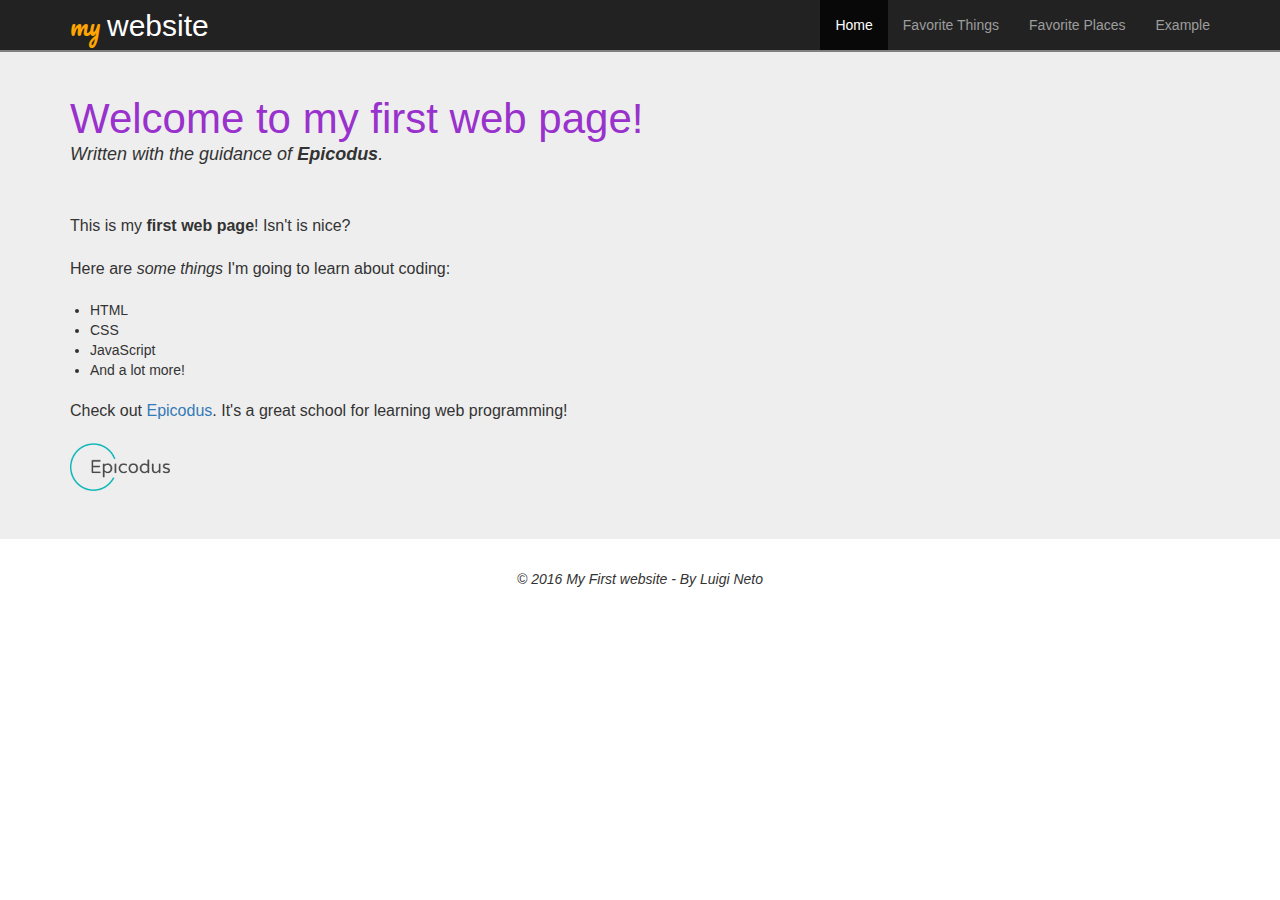
<file: index.html>
<!DOCTYPE html>
<html lang="en">
  <head>
    <meta charset="utf-8">
    <meta http-equiv="X-UA-Compatible" content="IE=edge">
    <meta name="viewport" content="width=device-width, initial-scale=1">

    <title>My First Website</title>

    <!-- CSS stylesheets -->
    <link href="css/bootstrap.min.css" rel="stylesheet" type="text/css">
    <link href="css/custom.css" rel="stylesheet" type="text/css">

    <!-- Fonts -->
    <link href="https://fonts.googleapis.com/css?family=Pacifico" rel="stylesheet">

    <!--[if lt IE 9]>
          <script src="https://oss.maxcdn.com/html5shiv/3.7.3/html5shiv.min.js"></script>
          <script src="https://oss.maxcdn.com/respond/1.4.2/respond.min.js"></script>
      <![endif]-->
  </head>

  <body>
    <!-- JQuery -->
    <script src="https://code.jquery.com/jquery-2.1.3.js"></script>
    <script src="js/bootstrap.js"></script>

    <!-- Navbar -->
    <header class="navbar navbar-inverse navbar-fixed-top" role="navigation">
      <div class="container">
        <!-- Responsive Navbar -->
        <button type="button" class="navbar-toggle" data-toggle="collapse" data-target=".navbar-collapse">
          <span class="icon-bar"></span>
          <span class="icon-bar"></span>
          <span class="icon-bar"></span>
        </button>

        <!-- Full Navbar -->
        <a class="navbar-brand" id="logo" href="index.html">my <span>website</span></a>

        <div class="collapse navbar-collapse">
          <ul class="nav navbar-nav navbar-right">
            <li class="active"><a href="#">Home</a></li>
            <li><a href="favorite-things.html">Favorite Things</a></li>
            <li><a href="favorite-places.html">Favorite Places</a></li>
            <li><a href="paragraph-example.html">Example</a></li>
          </ul>
        </div>
      </div>
    </header>
    <!-- End Navbar -->

    <!-- Jumbotron -->
    <div class="jumbotron">
      <div class="container">
        <h1 id="title">Welcome to my first web page!</h1>
        <h2><em>Written with the guidance of <strong>Epicodus</strong>.</em></h2>

        <p>This is my <strong>first web page</strong>! Isn't is nice?</p>
        <p>Here are <em>some things</em> I'm going to learn about coding:</p>

        <ul>
          <li>HTML</li>
          <li>CSS</li>
          <li>JavaScript</li>
          <li>And a lot more!</li>
        </ul>

        <p>Check out <a href="http://www.epicodus.com">Epicodus</a>. It's a great school for learning web programming!</p>

        <img id="epicodus" class="img-responsive" src="img/epicodus.png" alt="Epicodus logo">
        </div>
    </div>
    <footer>
      <p>&copy; 2016 My First website - By Luigi Neto</p>
    </footer>
  </body>
</html>
</file>
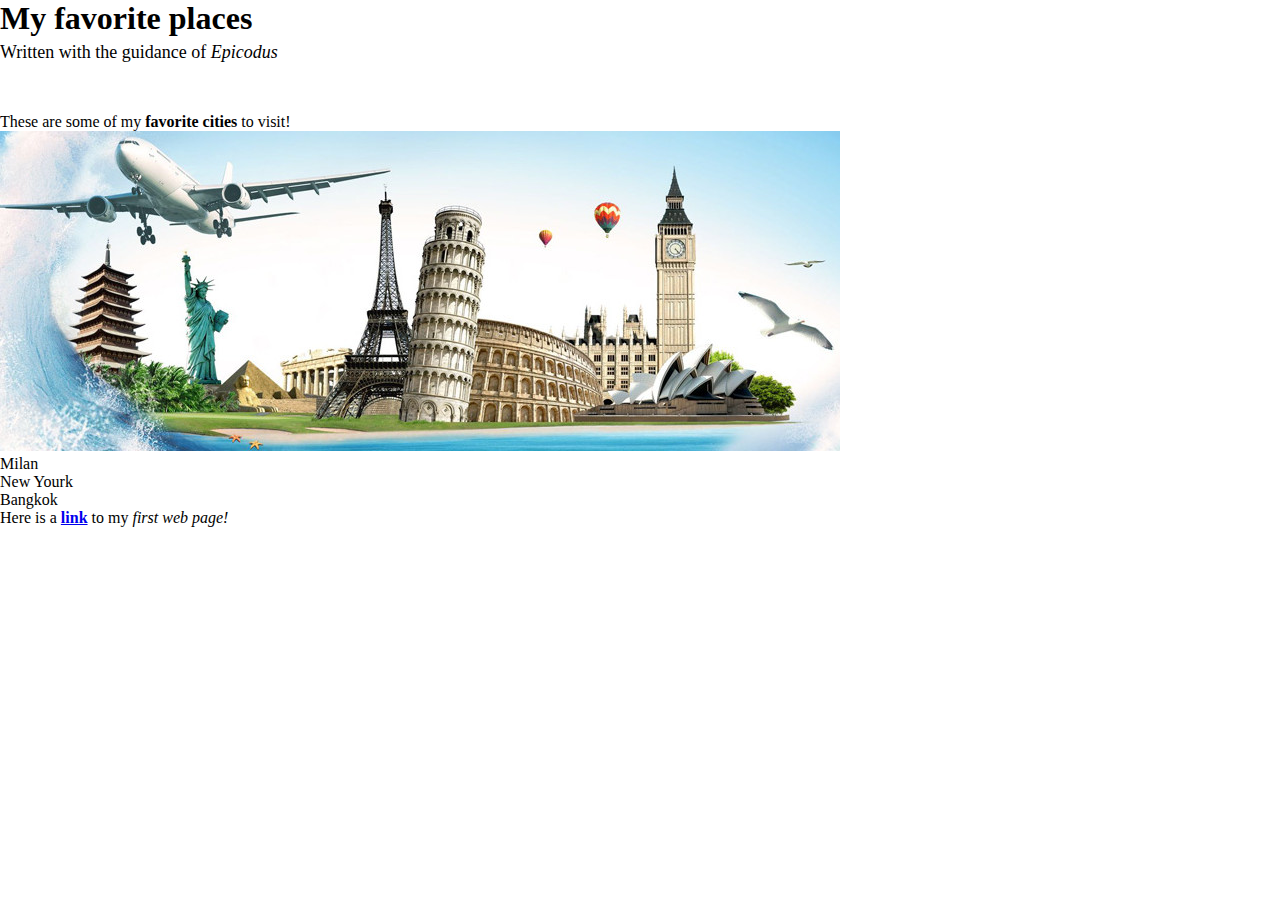
<file: favorite-places.html>
<!DOCTYPE html>
<html>
  <head>
    <link href="css/custom.css" rel="stylesheet" type="text/css">
    <title>My favorite places</title>
  </head>
  <body>
    <h1>My favorite places</h1>
    <h2>Written with the guidance of <em>Epicodus</em></h2>

    <p>These are some of my <strong>favorite cities</strong> to visit!</p>
    <img src="img/travel.jpeg" alt="A photo of a plane travelling through cities.">
    <ul>
      <li>Milan</li>
      <li>New Yourk</li>
      <li>Bangkok</li>
    </ul>

    <p>Here is a <a href="my-first-webpage.html"><strong>link</strong></a> to my <em>first web page!</em></p>
  </body>
</html>
</file>
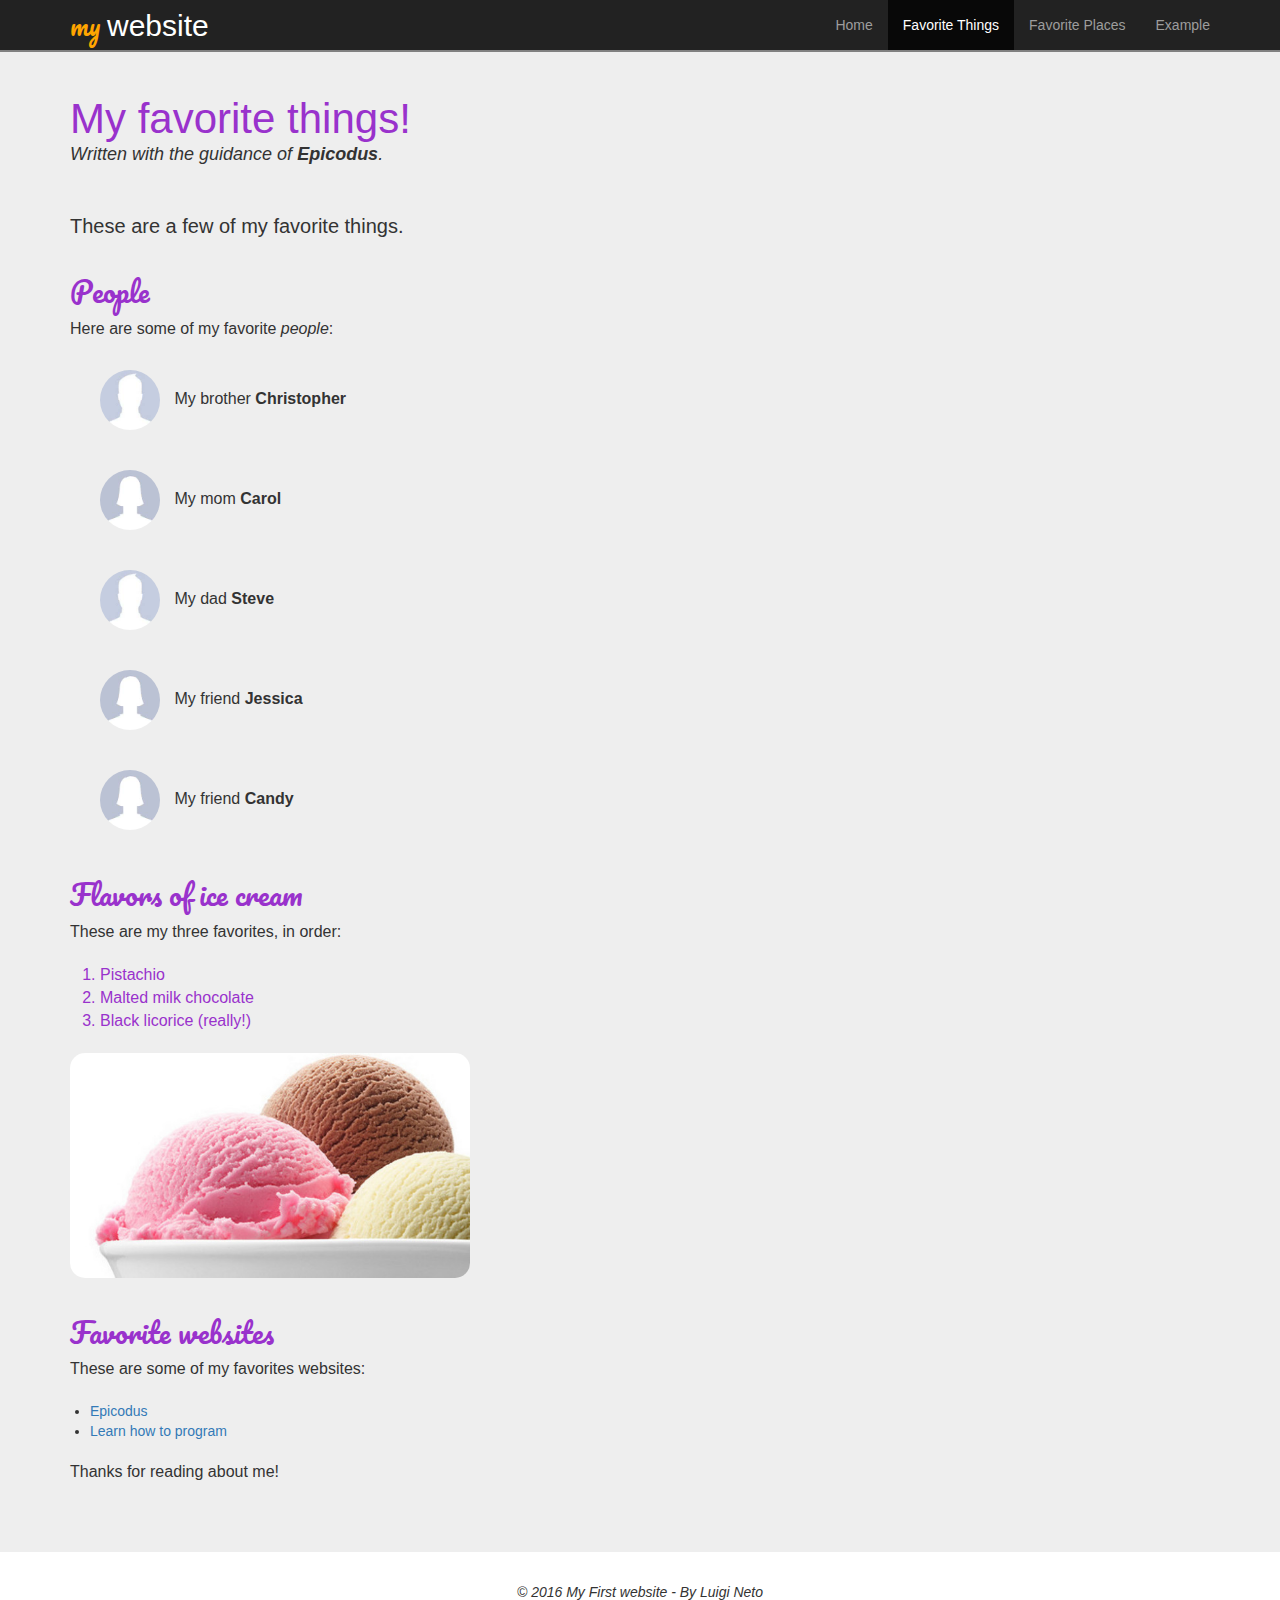
<file: favorite-things.html>
<!DOCTYPE html>
<html lang="en">
  <head>
    <meta charset="utf-8">
    <meta http-equiv="X-UA-Compatible" content="IE=edge">
    <meta name="viewport" content="width=device-width, initial-scale=1">

    <title>My First Website</title>

    <!-- CSS stylesheets -->
    <link href="css/bootstrap.min.css" rel="stylesheet" type="text/css">
    <link href="css/custom.css" rel="stylesheet" type="text/css">

    <!-- Fonts -->
    <link href="https://fonts.googleapis.com/css?family=Pacifico" rel="stylesheet">

    <!--[if lt IE 9]>
          <script src="https://oss.maxcdn.com/html5shiv/3.7.3/html5shiv.min.js"></script>
          <script src="https://oss.maxcdn.com/respond/1.4.2/respond.min.js"></script>
      <![endif]-->
  </head>

  <body>
    <!-- JQuery -->
    <script src="https://code.jquery.com/jquery-2.1.3.js"></script>
    <script src="js/bootstrap.js"></script>

    <!-- Navbar -->
    <header class="navbar navbar-inverse navbar-fixed-top" role="navigation">
      <div class="container">
        <!-- Responsive Navbar -->
        <button type="button" class="navbar-toggle" data-toggle="collapse" data-target=".navbar-collapse">
          <span class="icon-bar"></span>
          <span class="icon-bar"></span>
          <span class="icon-bar"></span>
        </button>

        <!-- Full Navbar -->
        <a class="navbar-brand" id="logo" href="index.html">my <span>website</span></a>

        <div class="collapse navbar-collapse">
          <ul class="nav navbar-nav navbar-right">
            <li><a href="index.html">Home</a></li>
            <li class="active"><a href="#">Favorite Things</a></li>
            <li><a href="favorite-places.html">Favorite Places</a></li>
            <li><a href="paragraph-example.html">Example</a></li>
          </ul>
        </div>
      </div>
    </header>
    <!-- End Navbar -->

    <!-- Jumbotron -->
    <div class="jumbotron">
      <div class="container">
        <h1 id="title">My favorite things!</h1>
        <h2><em>Written with the guidance of <strong>Epicodus</strong>.</em></h2>

        <h3>These are a few of my favorite things.</h3>

        <h4>People</h4>
        <p>Here are some of my favorite <em>people</em>:</p>
        <ul class="people">
          <li>
            <p><a href="#"><img src="img/male_profile.jpeg" alt="A photo of Christopher."></a>
            My brother <strong>Christopher</strong></p>
          </li>

          <li>
            <p><a href="#"><img src="img/female_profile.jpeg" alt="A photo of Carol."></a>
            My mom <strong>Carol</strong></p>
          </li>

          <li>
            <p><a href="#"><img src="img/male_profile.jpeg" alt="A photo of Christopher."></a>
            My dad <strong>Steve</strong></p>
          </li>

          <li>
            <p><a href="#"><img src="img/female_profile.jpeg" alt="A photo of Jessica."></a>
            My friend <strong>Jessica</strong></p>
          </li>

          <li>
            <p><a href="#"><img src="img/female_profile.jpeg" alt="A photo of Candy."></a>
            My friend <strong>Candy</strong></p>
          </li>
        </ul>

        <h4>Flavors of ice cream</h4>
        <p>These are my three favorites, in order:</p>
        <ol>
          <li>Pistachio</li>
          <li>Malted milk chocolate</li>
          <li>Black licorice (really!)</li>
        </ol>
        <img id="ice-cream" class="img-responsive" src="img/ice-cream.jpeg" alt="A photo of an ice-cream.">

        <h4>Favorite websites</h4>
        <p>These are some of my favorites websites:</p>
        <ul>
          <li>
            <a href="http://www.epicodus.com">Epicodus</a>
          </li>
          <li>
            <a href="http://www.learnhowtoprogram.com">Learn how to program</a>
          </li>
        </ul>

        <p>Thanks for reading about me!</p>
      </div>
    </div>

    <footer>
      <p>&copy; 2016 My First website - By Luigi Neto</p>
    </footer>
  </body>
</html>
</file>
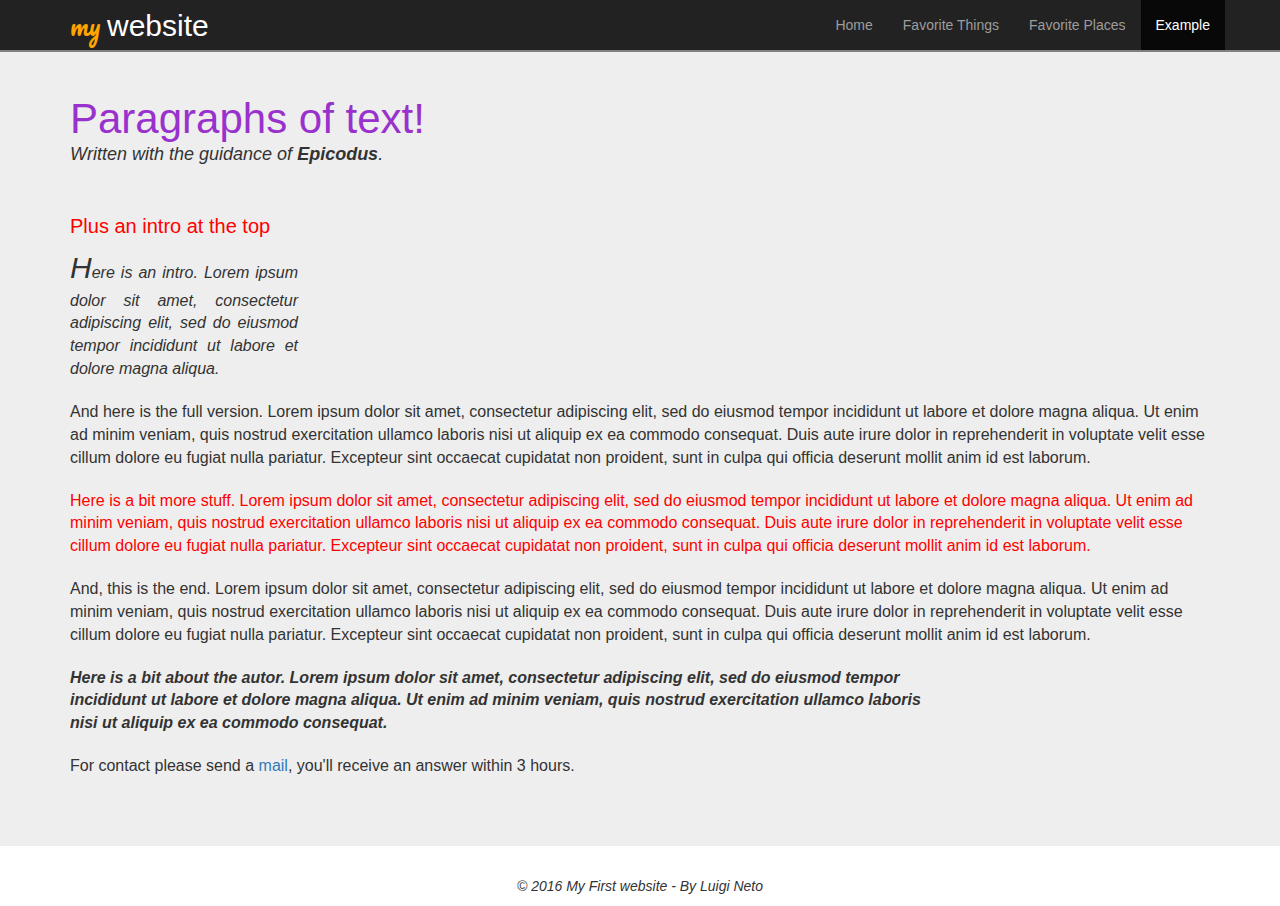
<file: paragraph-example.html>
<!DOCTYPE html>
<html lang="en">
  <head>
    <meta charset="utf-8">
    <meta http-equiv="X-UA-Compatible" content="IE=edge">
    <meta name="viewport" content="width=device-width, initial-scale=1">

    <title>My First Website</title>

    <!-- CSS stylesheets -->
    <link href="css/bootstrap.min.css" rel="stylesheet" type="text/css">
    <link href="css/custom.css" rel="stylesheet" type="text/css">
    <link href="css/paragraph-styles.css" rel="stylesheet" type="text/css">

    <!-- Fonts -->
    <link href="https://fonts.googleapis.com/css?family=Pacifico" rel="stylesheet">

    <!--[if lt IE 9]>
          <script src="https://oss.maxcdn.com/html5shiv/3.7.3/html5shiv.min.js"></script>
          <script src="https://oss.maxcdn.com/respond/1.4.2/respond.min.js"></script>
      <![endif]-->
  </head>

  <body>
    <!-- JQuery -->
    <script src="https://code.jquery.com/jquery-2.1.3.js"></script>
    <script src="js/bootstrap.js"></script>

    <!-- Navbar -->
    <header class="navbar navbar-inverse navbar-fixed-top" role="navigation">
      <div class="container">
        <!-- Responsive Navbar -->
        <button type="button" class="navbar-toggle" data-toggle="collapse" data-target=".navbar-collapse">
          <span class="icon-bar"></span>
          <span class="icon-bar"></span>
          <span class="icon-bar"></span>
        </button>

        <!-- Full Navbar -->
        <a class="navbar-brand" id="logo" href="index.html">my <span>website</span></a>

        <div class="collapse navbar-collapse">
          <ul class="nav navbar-nav navbar-right">
            <li><a href="index.html">Home</a></li>
            <li><a href="favorite-things.html">Favorite Things</a></li>
            <li><a href="favorite-places.html">Favorite Places</a></li>
            <li class="active"><a href="#">Example</a></li>
          </ul>
        </div>
      </div>
    </header>
    <!-- End Navbar -->

    <!-- Jumbotron -->
    <div class="jumbotron">
      <div class="container">
        <h1 id="title">Paragraphs of text!</h1>
        <h2><em>Written with the guidance of <strong>Epicodus</strong>.</em></h2>

        <h3 class="important">Plus an intro at the top</h3>

        <p class="intro">Here is an intro. Lorem ipsum dolor sit amet, consectetur adipiscing elit, sed do eiusmod tempor incididunt ut labore et dolore magna aliqua.</p>

        <p>And here is the full version. Lorem ipsum dolor sit amet, consectetur adipiscing elit, sed do eiusmod tempor incididunt ut labore et dolore magna aliqua. Ut enim ad minim veniam, quis nostrud exercitation ullamco laboris nisi ut aliquip ex ea commodo consequat. Duis aute irure dolor in reprehenderit in voluptate velit esse cillum dolore eu fugiat nulla pariatur. Excepteur sint occaecat cupidatat non proident, sunt in culpa qui officia deserunt mollit anim id est laborum.</p>

        <p class="important">Here is a bit more stuff. Lorem ipsum dolor sit amet, consectetur adipiscing elit, sed do eiusmod tempor incididunt ut labore et dolore magna aliqua. Ut enim ad minim veniam, quis nostrud exercitation ullamco laboris nisi ut aliquip ex ea commodo consequat. Duis aute irure dolor in reprehenderit in voluptate velit esse cillum dolore eu fugiat nulla pariatur. Excepteur sint occaecat cupidatat non proident, sunt in culpa qui officia deserunt mollit anim id est laborum.</p>

        <p>And, this is the end. Lorem ipsum dolor sit amet, consectetur adipiscing elit, sed do eiusmod tempor incididunt ut labore et dolore magna aliqua. Ut enim ad minim veniam, quis nostrud exercitation ullamco laboris nisi ut aliquip ex ea commodo consequat. Duis aute irure dolor in reprehenderit in voluptate velit esse cillum dolore eu fugiat nulla pariatur. Excepteur sint occaecat cupidatat non proident, sunt in culpa qui officia deserunt mollit anim id est laborum.</p>

        <p class="author">Here is a bit about the autor. Lorem ipsum dolor sit amet, consectetur adipiscing elit, sed do eiusmod tempor incididunt ut labore et dolore magna aliqua. Ut enim ad minim veniam, quis nostrud exercitation ullamco laboris nisi ut aliquip ex ea commodo consequat.</p>

        <p>For contact please send a <a href="mailto:author@example.com">mail</a>, you'll receive an answer within 3 hours.</p>
      </div>
    </div>

    <footer>
      <p>&copy; 2016 My First website - By Luigi Neto</p>
    </footer>
  </body>
</html>
</file>
<file: css/custom.css>
* {
  margin: 0;
  border: 0;
  padding: 0;
}

h2 {
  margin-top: 5px;
  margin-bottom: 50px;

  font-size: 18px;
  font-weight: 200;
}

h3 {
  font-size: 20px;
}

h4 {
  margin-top: 40px;

  color: darkorchid;
  font-size: 28px;
  font-family: 'Pacifico', cursive;
}

ol {
  margin-left: 30px;
  margin-top: 20px;

  color: darkorchid;
  font-size: 16px;
}

footer {
  text-align: center;
  font-style: italic;
}

/* Navbar */
.navbar {
  border-bottom: 2px solid gray;
}

/* Jumbotron */

.jumbotron p {
  margin: 0;
  margin-bottom: 20px;

  font-size: 16px;
}

.jumbotron ul {
  margin: 20px;
}

/* Classes */
.people li {
  list-style: none;
}

.people img {
  width: 60px;

  margin: 10px;
  border-radius: 100%;
}

/* ID's */
/* Logo */
#logo {
  color: orange;
  font-size: 25px;
  font-family: 'Pacifico', cursive;
}

#logo span {
  color: white;
  font-size: 30px;
  font-weight: 300;
  font-family: 'Helvetica', sans-serif;
}

/* Title */
#title {
  margin-top: 50px;
  margin-bottom: 0;

  color: darkorchid;
  font-size: 42px;
  line-height: 42px;
}

/* Images */
#epicodus {
  width: 100px;

  margin-top: 20px;
}

#ice-cream {
  width: 400px;

  margin-top: 20px;
  border-radius: 15px;
}

#places {
  width: 100%;

  margin-top: 20px;
  border-radius: 15px;
}
</file>
<file: css/paragraph-styles.css>
p.intro {
  width: 20%;

  font-style: italic;
  text-align: justify;
}

p.intro::first-letter {
	font-size: 30px;
	font-weight: bolder;
}

p.author {
  width: 75%;

  font-style: italic;
  font-weight: bold;
}

.important {
  color: red;
}
</file>
